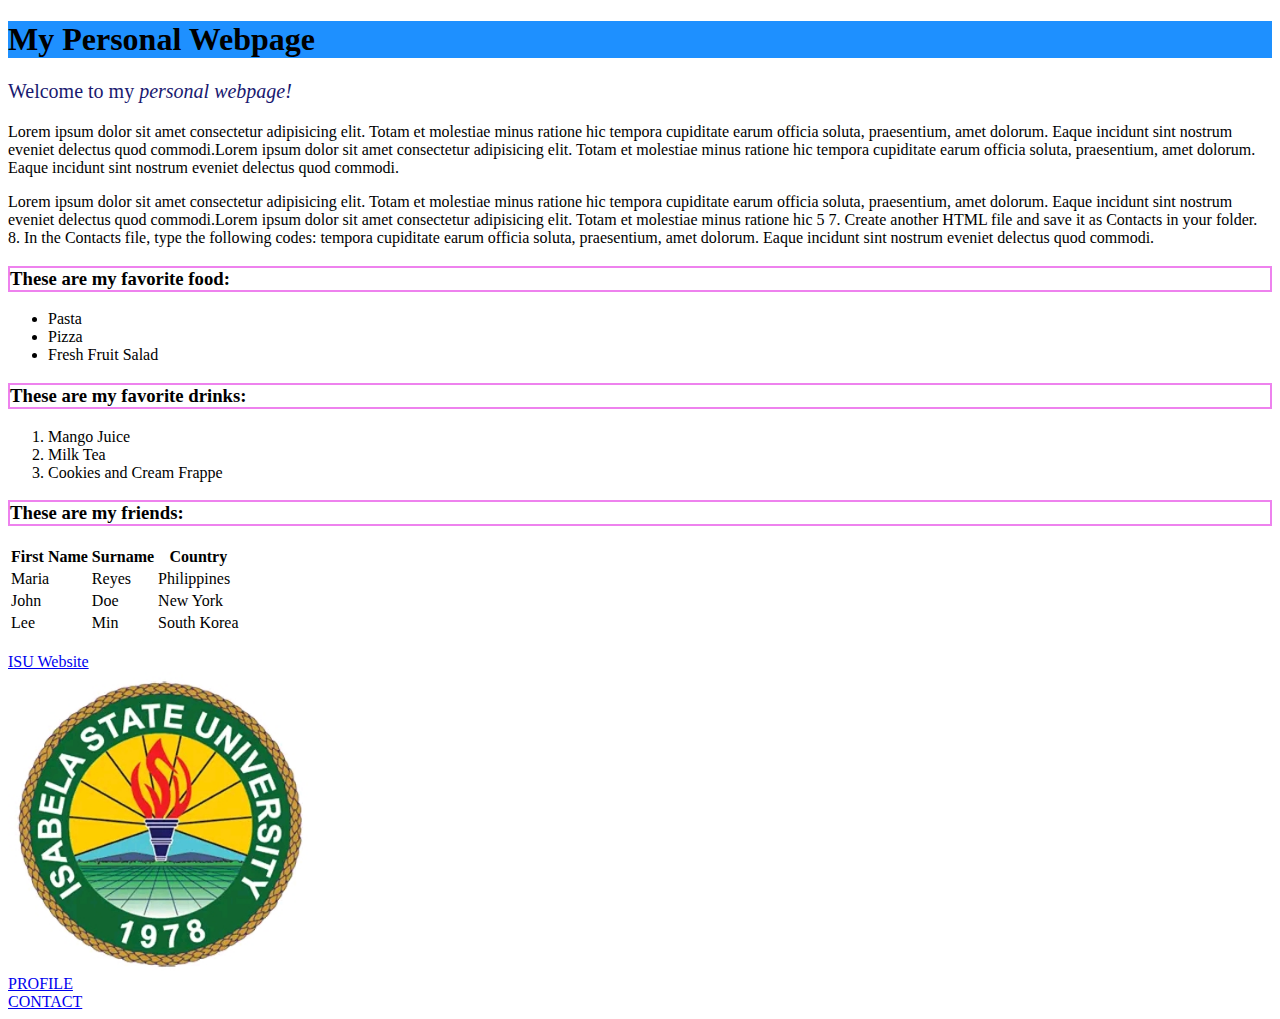
<file: week1/index.html>
<!DOCTYPE html>
<html lang="en">
<head>
 <meta charset="UTF-8">
 <meta name="viewport" content="width=device-width, initialscale=1.0">
 <title>My Personal Webpage</title>
</head>
<body>
<h1 style="background-color: dodgerblue;">My Personal Webpage</h1>
<p style="color:midnightblue; font-size: 20px;">Welcome to my
<i>personal webpage!</i></p>
<p>Lorem ipsum dolor sit amet consectetur adipisicing elit. Totam
et molestiae minus ratione hic tempora cupiditate earum officia
soluta, praesentium, amet dolorum. Eaque incidunt sint nostrum
eveniet delectus quod commodi.Lorem ipsum dolor sit amet
consectetur adipisicing elit. Totam et molestiae minus ratione hic
tempora cupiditate earum officia soluta, praesentium, amet dolorum.
Eaque incidunt sint nostrum eveniet delectus quod commodi.</p>
<p>Lorem ipsum dolor sit amet consectetur adipisicing elit. Totam
et molestiae minus ratione hic tempora cupiditate earum officia
soluta, praesentium, amet dolorum. Eaque incidunt sint nostrum
eveniet delectus quod commodi.Lorem ipsum dolor sit amet
consectetur adipisicing elit. Totam et molestiae minus ratione hic
5
7. Create another HTML file and save it as Contacts in your folder.
8. In the Contacts file, type the following codes:
tempora cupiditate earum officia soluta, praesentium, amet dolorum.
Eaque incidunt sint nostrum eveniet delectus quod commodi.</p>
<h3 style="border: 2px solid violet;">These are my favorite
food:</h3>
<ul>
 <li>Pasta</li>
 <li>Pizza</li>
 <li>Fresh Fruit Salad</li>
</ul>
<h3 style="border: 2px solid violet;">These are my favorite
drinks:</h3>
<ol>
 <li>Mango Juice</li>
 <li>Milk Tea</li>
 <li>Cookies and Cream Frappe</li>
</ol>
<h3 style="border: 2px solid violet;">These are my friends:</h3>
<table>
 <tr>
 <th>First Name</th>
 <th>Surname</th>
 <th>Country</th>
 </tr>
 <tr>
 <td>Maria</td>
 <td>Reyes</td>
 <td>Philippines</td>
 </tr>
 <tr>
 <td>John</td>
 <td>Doe</td>
 <td>New York</td>
 </tr>
 <tr>
 <td>Lee</td>
 <td>Min</td>
 <td>South Korea</td>
 </tr>
</table>
<br>
<a href="https://isu.edu.ph">ISU Website</a>
<br>
<img src="isulogo.jpg" width="300" height="300">
<br>
<a href="profile.html">PROFILE</a>
<br>
<a href="contacts.html">CONTACT</a>
</body>
</html>
</file>
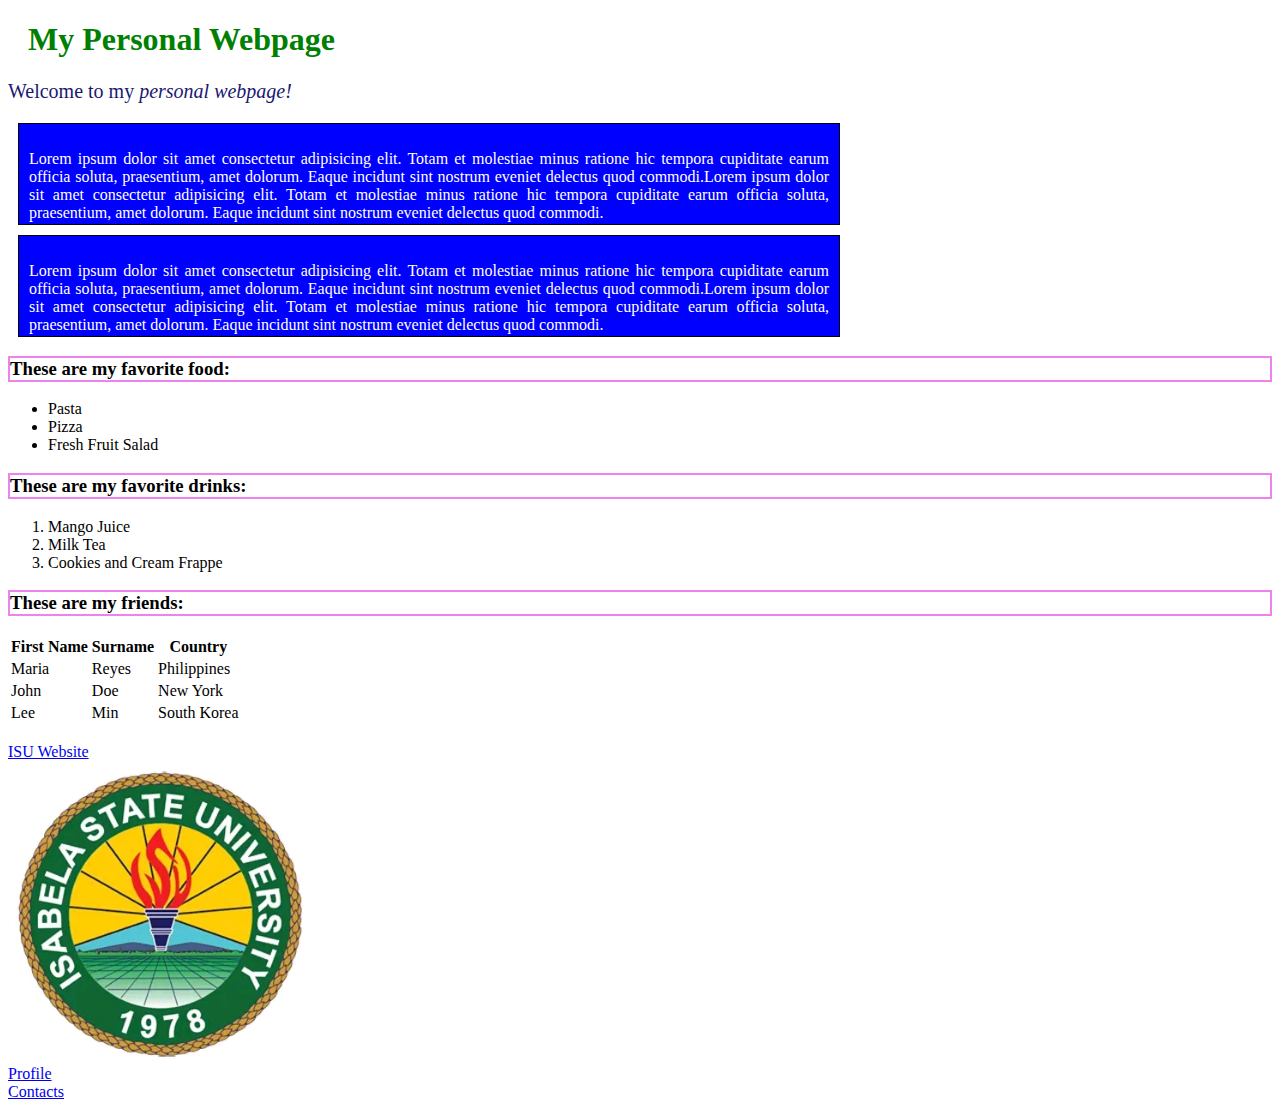
<file: week2/index.html>
<!DOCTYPE html>
<html lang="en">
<head>
    <meta charset="UTF-8">
    <meta name="viewport" content="width=device-width, initial-scale=1.0">
    <title>My Personal Webpage</title>
    <style>
        h1 {
            color: green;
            text-align: justify;
            margin-left: 20px;
        }

        div {
            width: 800px;
            height: 80px;
            background-color: blue;
            color: white;
            padding: 10px;
            border: 1px solid black;
            margin: 10px;
            text-align: justify;
        }
    </style>
</head>
<body>
    <h1>My Personal Webpage</h1>
    <p style="color: midnightblue; font-size: 20px;">
        Welcome to my <i>personal webpage!</i>
    </p>
    <div>
        <p>
            Lorem ipsum dolor sit amet consectetur adipisicing elit. Totam
            et molestiae minus ratione hic tempora cupiditate earum officia
            soluta, praesentium, amet dolorum. Eaque incidunt sint nostrum
            eveniet delectus quod commodi.Lorem ipsum dolor sit amet
            consectetur adipisicing elit. Totam et molestiae minus ratione hic
            tempora cupiditate earum officia soluta, praesentium, amet dolorum.
            Eaque incidunt sint nostrum eveniet delectus quod commodi.
        </p>
    </div>
        <div>
        <p>
            Lorem ipsum dolor sit amet consectetur adipisicing elit. Totam
            et molestiae minus ratione hic tempora cupiditate earum officia
            soluta, praesentium, amet dolorum. Eaque incidunt sint nostrum
            eveniet delectus quod commodi.Lorem ipsum dolor sit amet
            consectetur adipisicing elit. Totam et molestiae minus ratione hic
            tempora cupiditate earum officia soluta, praesentium, amet dolorum.
            Eaque incidunt sint nostrum eveniet delectus quod commodi.
        </p>
    </div>
    <h3 style="border: 2px solid violet;">These are my favorite food:</h3>
    <ul>
        <li>Pasta</li>
        <li>Pizza</li>
        <li>Fresh Fruit Salad</li>
    </ul>
    <h3 style="border: 2px solid violet;">These are my favorite drinks:</h3>
    <ol>
        <li>Mango Juice</li>
        <li>Milk Tea</li>
        <li>Cookies and Cream Frappe</li>
    </ol>
    <h3 style="border: 2px solid violet;">These are my friends:</h3>
    <table>
        <tr>
            <th>First Name</th>
            <th>Surname</th>
            <th>Country</th>
        </tr>
        <tr>
            <td>Maria</td>
            <td>Reyes</td>
            <td>Philippines</td>
        </tr>
        <tr>
            <td>John</td>
            <td>Doe</td>
            <td>New York</td>
        </tr>
        <tr>
            <td>Lee</td>
            <td>Min</td>
            <td>South Korea</td>
        </tr>
    </table>
    <br>
    <a href="https://isu.edu.ph">ISU Website</a>
    <br>
    <img src="isulogo.jpg" width="300" height="300">
    <br>
    <a href="profile.html">Profile</a>
    <br>
    <a href="contacts.html">Contacts</a>
</body>
</html>
</file>
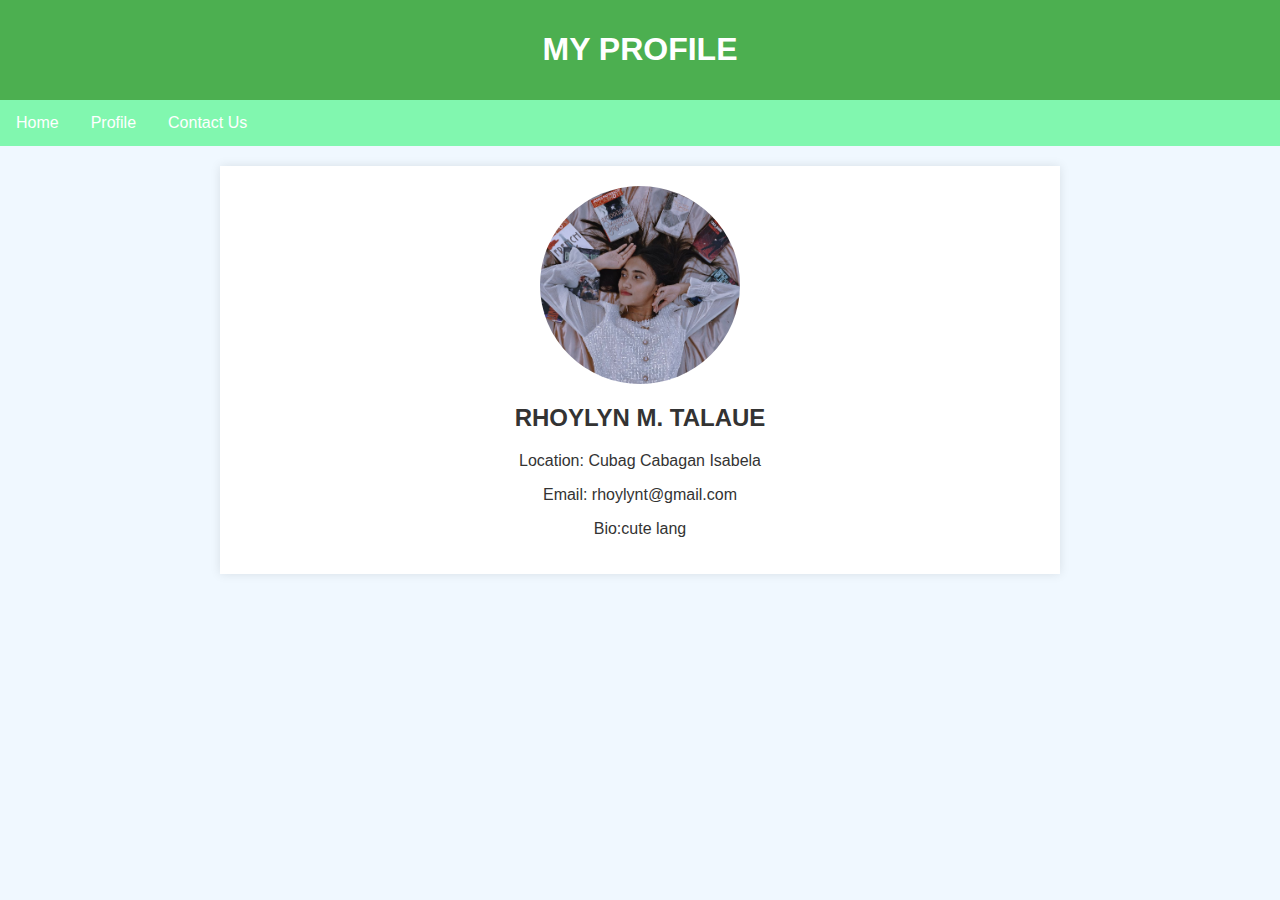
<file: week1/profile.html>
<!DOCTYPE html>
<html lang="en">
<head>
    <meta charset="UTF-8">
    <meta name="viewport" content="width=device-width, initial-scale=1.0">
    <title>Profile</title>
    <link rel="stylesheet" href="profile.css">
</head>
<body>
    <header>
        <h1>MY PROFILE</h1>
    </header>
    
 <div class="menu">
    <a href="index.html">Home</a>
    <a href="profile.html">Profile</a>
    <a href="contacts.html">Contact Us</a>
    </div>
   
    <div class="profile-container">
        <img src="debut.jpg" alt="Profile Picture" class="profile-image">
        <div class="profile-info">
            <h2>RHOYLYN M. TALAUE</h2>
            <p>Location: Cubag Cabagan Isabela</p>
            <p>Email: rhoylynt@gmail.com</p>
            <p>Bio:cute lang</p>
        </div>
    </div>
</body>
</html>
</file>
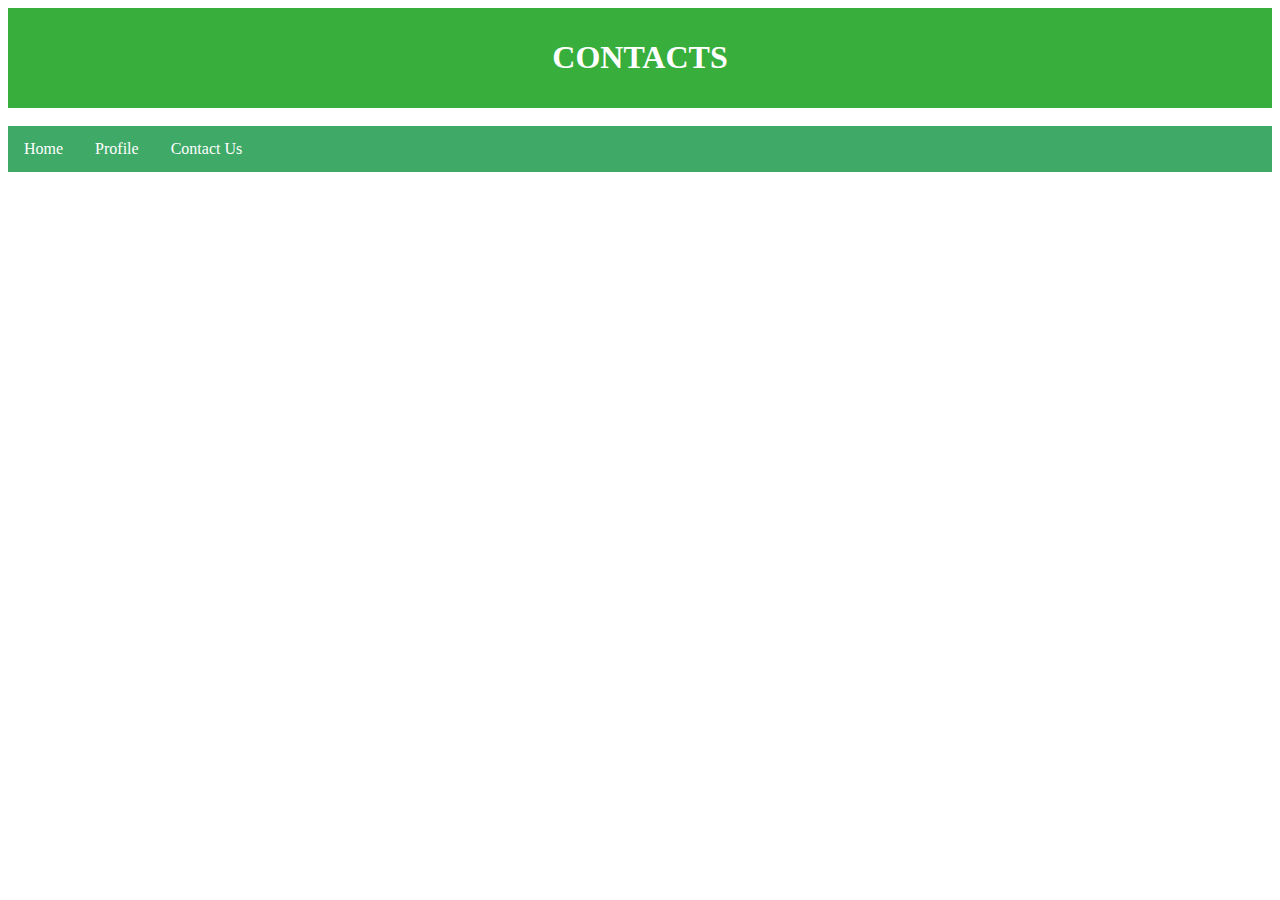
<file: week2/contacts.html>
<!DOCTYPE html>
<html lang="en">
<head>
 <meta charset="UTF-8">
 <meta name="viewport" content="width=device-width, initialscale=1.0">
 <link rel="stylesheet" href="contacts.css">
 <title>Contacts</title>
</head>
<body>
    <header>
    <h1>CONTACTS</h1>
</header>
 <br>   
 <div class="menu">
    <a href="index.html">Home</a>
    <a href="profile.html">Profile</a>
    <a href="contacts.html">Contact Us</a>
    </div>
</body>
</html>
</file>
<file: week1/profile.css>
body {
    font-family: Arial, sans-serif;
    background-color: #f0f8ff;
    color: #333;
    margin: 0;
    padding: 0;
}

header {
    background-color: #4CAF50;
    color: white;
    padding: 10px 0;
    text-align: center;
}

.profile-container {
    max-width: 800px;
    margin: 20px auto;
    padding: 20px;
    background-color: #fff;
    box-shadow: 0 0 10px rgba(0, 0, 0, 0.1);
}

.profile-image {
    display: block;
    max-width: 200px;
    margin: 0 auto 20px;
    border-radius: 50%;
}

.profile-info {
    text-align: center;
}

    .menu {
    overflow: hidden;
    background-color: rgb(129, 247, 175);
    }
   
    .menu a {
    float: left;
    display: block;
    color: white;
    text-align: center;
    padding: 14px 16px;
    text-decoration: none;
    }
   
    .menu a:hover {
    background-color: #ddd;
    color: black;
    }
</file>
<file: week2/contacts.css>
.menu {
    overflow: hidden;
    background-color: rgb(63, 169, 104);
    }
   
    .menu a {
    float: left;
    display: block;
    color: white;
    text-align: center;
    padding: 14px 16px;
    text-decoration: none;
    }
   
    .menu a:hover {
    background-color: #ddd;
    color: black;
    }
    
header {
    background-color: #38ae3c;
    color: white;
    padding: 10px 0;
    text-align: center;
}
</file>
